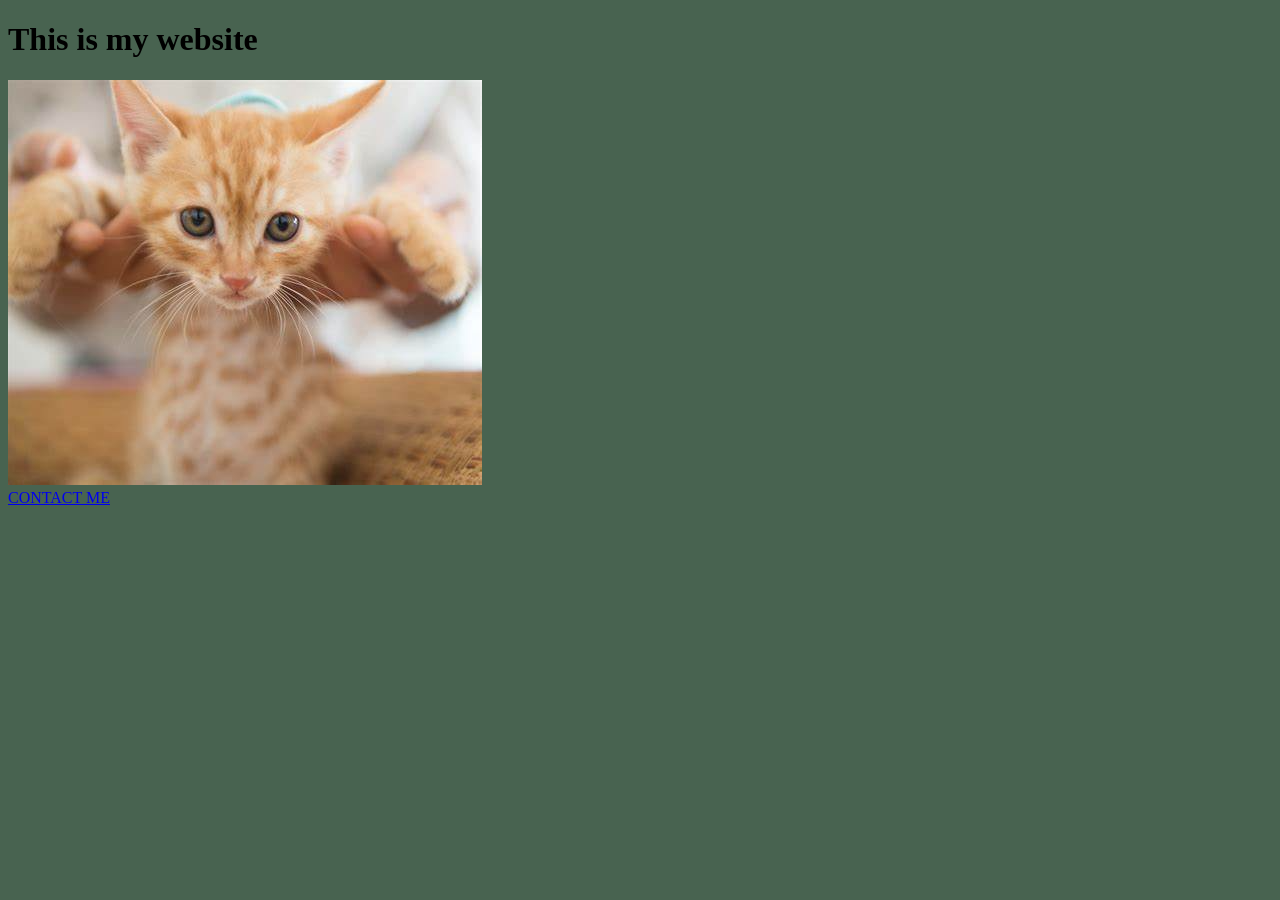
<file: index.html>
<!DOCTYPE html>
<html lang="en">
<head>
    <link rel="stylesheet" href="about.html">
    <link rel="stylesheet" href="style.css">
    <meta charset="UTF-8">
    <meta name="viewport" content="width=device-width, initial-scale=1.0">
    <title>Document</title>
</head>
<body>
    <h1>This is my website</h1>
    <img src="./cat (5).png" alt="">
    <BR>
    <a href="./about.html">CONTACT ME</a>
</body>
</html>
</file>
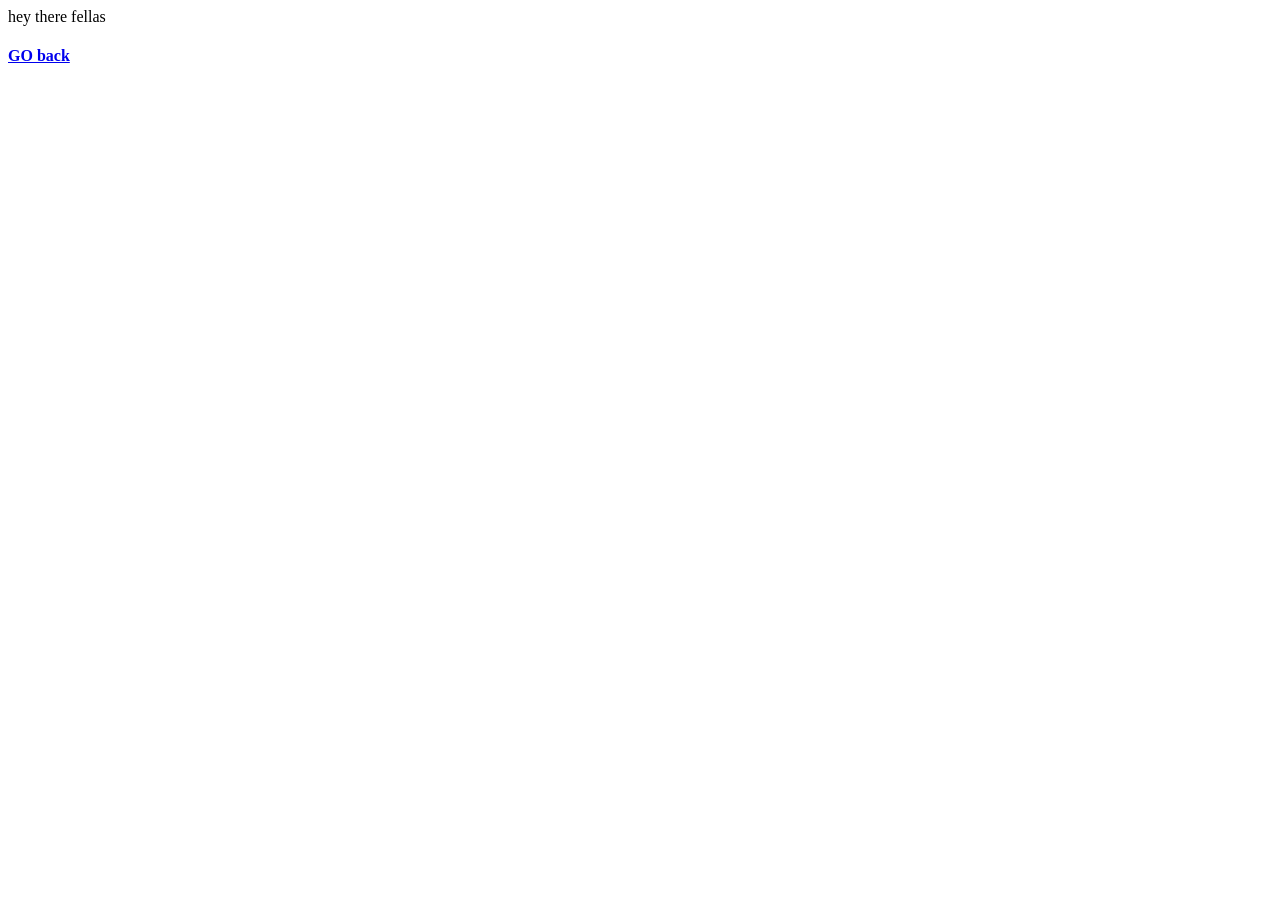
<file: about.html>
<!DOCTYPE html>
<html lang="en">
<head>
    <meta charset="UTF-8">
    <meta name="viewport" content="width=device-width, initial-scale=1.0">
    <title>Document</title>
</head>
<body>
    hey there fellas
    <h4>
        <a href="./index.html">GO back</a>
    </h4>
</body>
</html>
</file>
<file: style.css>
body{
    background-color: rgba(18, 53, 28, 0.767);
}
</file>
